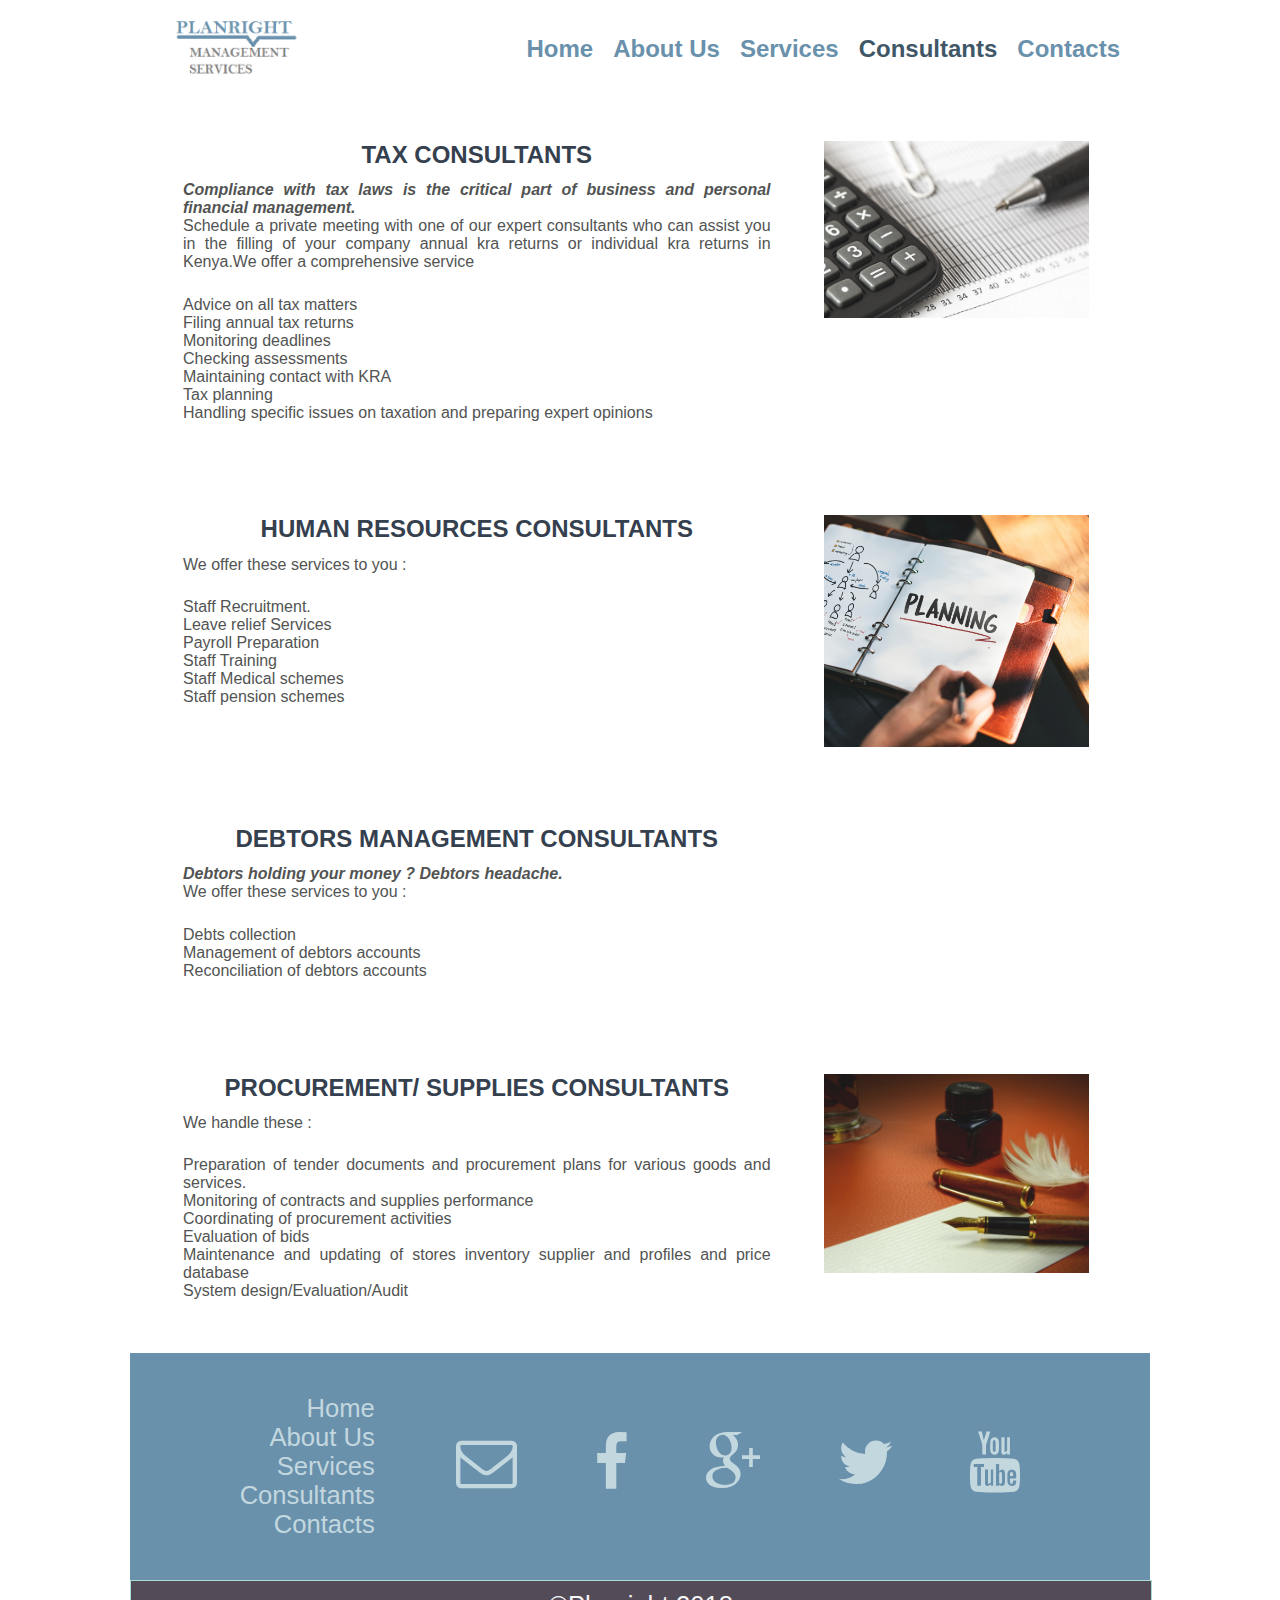
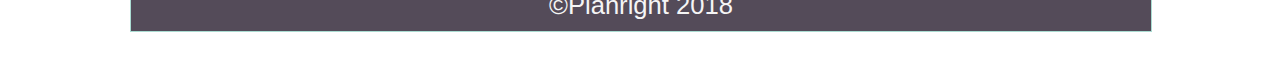
<file: consultants.html>
<!DOCTYPE html>
<html lang="en">
    <head>
        <title>Planright -connect with us</title>
        <meta charset="UTF-8">
        <meta http-equiv="X-UA-Compatible" content="IE=edge">
        <meta name="description" content="kra filling returns">
        <meta keywords="kra, filling, returns,planright">
        <meta name="viewport" content="width=device-width, initial-scale=1.0">
        <meta http-equiv="pragma"content="no-cache" />
        <link href="css/jquery.bxslider.css" rel="stylesheet" />
		<link href="style2.css" rel="stylesheet">
		
		<link href="css/font-awesome.min.css" rel="stylesheet"/>
	
		
		<link rel="shortcut icon" type="image/png" href="img/icons/planright3.png"/>
    </head>
    <body>
<!---start wrapper---->
    <div id="wrapper">
    <div id="banner-wrapper">
        <script src="js/jquery-1.11.2.min.js"></script>
        <header>
                <div id="header-inner">
                    <a href="index.html" id="logo"></a>
                    <!----navigation------>
                    <nav class="Navigation">
                        <a href="#" id="menu-icon"></a>
                        <div class="nav" nav-menu-style="Yoga">
                            <ul class="nav-menu">
                
                <li><a href="index.html" >Home</a></li>
                <li ><a href="about-us.html" >About Us</a></li>
                <li ><a href="services.html" >Services</a></li>
                <li ><a href="consultants.html" class="current">Consultants</a></li>
                <li ><a href="contact.html">Contacts</a></li>
            </ul>
                        </div>
                     </nav>
                     <!---end navigation---->

                </div>
            </header>
            <div class="clearfix"></div>  
            <!---start title ,text and image-->
                   <section class="left-col">
                       <h2>Tax Consultants</h2>
                       <p> <b><i>Compliance with tax laws is the critical part of business and personal financial management.</i></b><br>
                        Schedule a private meeting with  one of our expert consultants who can assist you in the filling of your company annual  kra returns or individual  kra returns in Kenya.We offer a comprehensive service </p>
                       <ul class="services">
                           <li>Advice on all tax matters</li>
                           <li>Filing annual tax returns</li>
                           <li>Monitoring deadlines</li>
                           <li>Checking assessments</li>
                           <li>Maintaining contact with KRA</li>
                           <li>Tax planning</li>
                           <li>Handling specific issues on taxation and preparing expert opinions</li>
                       </ul>
                  </section>
                   <section class="sidebar">
    <img src="img/pics/tax2.jpg"/>
</section>
    <div class="clearfix"></div>
                   <!---end title, text and image--->
                   <!---start title, text and image-->
                   <section class="left-col">
                       <h2>Human Resources Consultants</h2>
                       <p>We offer these services to you :</p>
                       <ul class="services">
                           <li>Staff Recruitment.</li>
                           <li>Leave relief Services</li>
                           <li>Payroll Preparation </li>
                           <li>Staff Training</li>
                           <li>Staff Medical schemes</li>
                           <li>Staff pension schemes</li>
                       </ul>
                  </section>
                   <section class="sidebar">
    <img src="img/pics/achievement.jpg"/>
</section>
    <div class="clearfix"></div>
                   <!---end title, text and image--->
                   <!---start title, text and image-->
                   <section class="left-col">
                       <h2>Debtors Management Consultants</h2>
                       <p><b><i>Debtors holding your money ? Debtors headache.</i></b><br>We offer these services to you :</p>
                       <ul class="services">
                           <li>Debts collection</li>
                           <li>Management of debtors accounts</li>
                           <li>Reconciliation of debtors accounts</li>
                           
                       </ul>
                  </section>
                   <section class="sidebar">
</section>
    <div class="clearfix"></div>
                   <!---end title, text and image--->
                   <!---start title, text and image-->
                   <section class="left-col">
                       <h2>Procurement/ Supplies Consultants</h2>
                       <p>We handle these :</p>
                       <ul class="services">
                           <li>Preparation of tender documents and procurement plans for various goods and services.</li>
                           <li>Monitoring of contracts and supplies performance</li>
                           <li>Coordinating of procurement activities </li>
                           <li>Evaluation of bids</li>
                           <li>Maintenance and updating of stores inventory supplier and profiles and price database</li>
                           <li>System design/Evaluation/Audit</li>
                       </ul>
                  </section>
                   <section class="sidebar">
    <img src="img/pics/feather.jpg"/>
</section>
    <div class="clearfix"></div>
                   <!---end title, text and image--->
                   <!---start footer---->
                    <footer>
            <div id="banner-wrapper">
                <div class="icon-text">
                    <div class="icon-text-icon">
                        <ul class="footer-nav">
                            <li><a href="index.html">Home</a></li>
                            <li ><a href="about-us.html">About Us</a></li>
        <li ><a href="services.html">Services</a></li>
        <li ><a href="consultants.html">Consultants</a></li>
        <li ><a href="contact.html">Contacts</a></li>
                            
                        </ul>
                    </div>
                    <div class="icon-text-text">
                        <ul class="social">
                           
                            <li><a href="mailto:christine@gmail.com"><i class="fa fa-envelope-o"></i></a></li>
                            <li><a href="https://www.facebook.com/christinenasike"><i class="fa fa-facebook"></i></a></li>
                            <li><a href="https:plus.google.com/christinenasike"><i class="fa fa-google-plus"></i></a></li>
                             <li><a href="https://www.twitter.com/christinenasike"><i class="fa fa-twitter"></i></a></li>
                              <li><a href="https://www.youtube.com/christinenasike"><i class="fa fa-youtube"></i></a></li>
                        </ul>
                    </div>
                </div>
            </div>
        </footer>
        <footer class="second">
            <p>&COPY;Planright 2018</p>
        </footer>
</div></div>
<body>
</html>
</file>
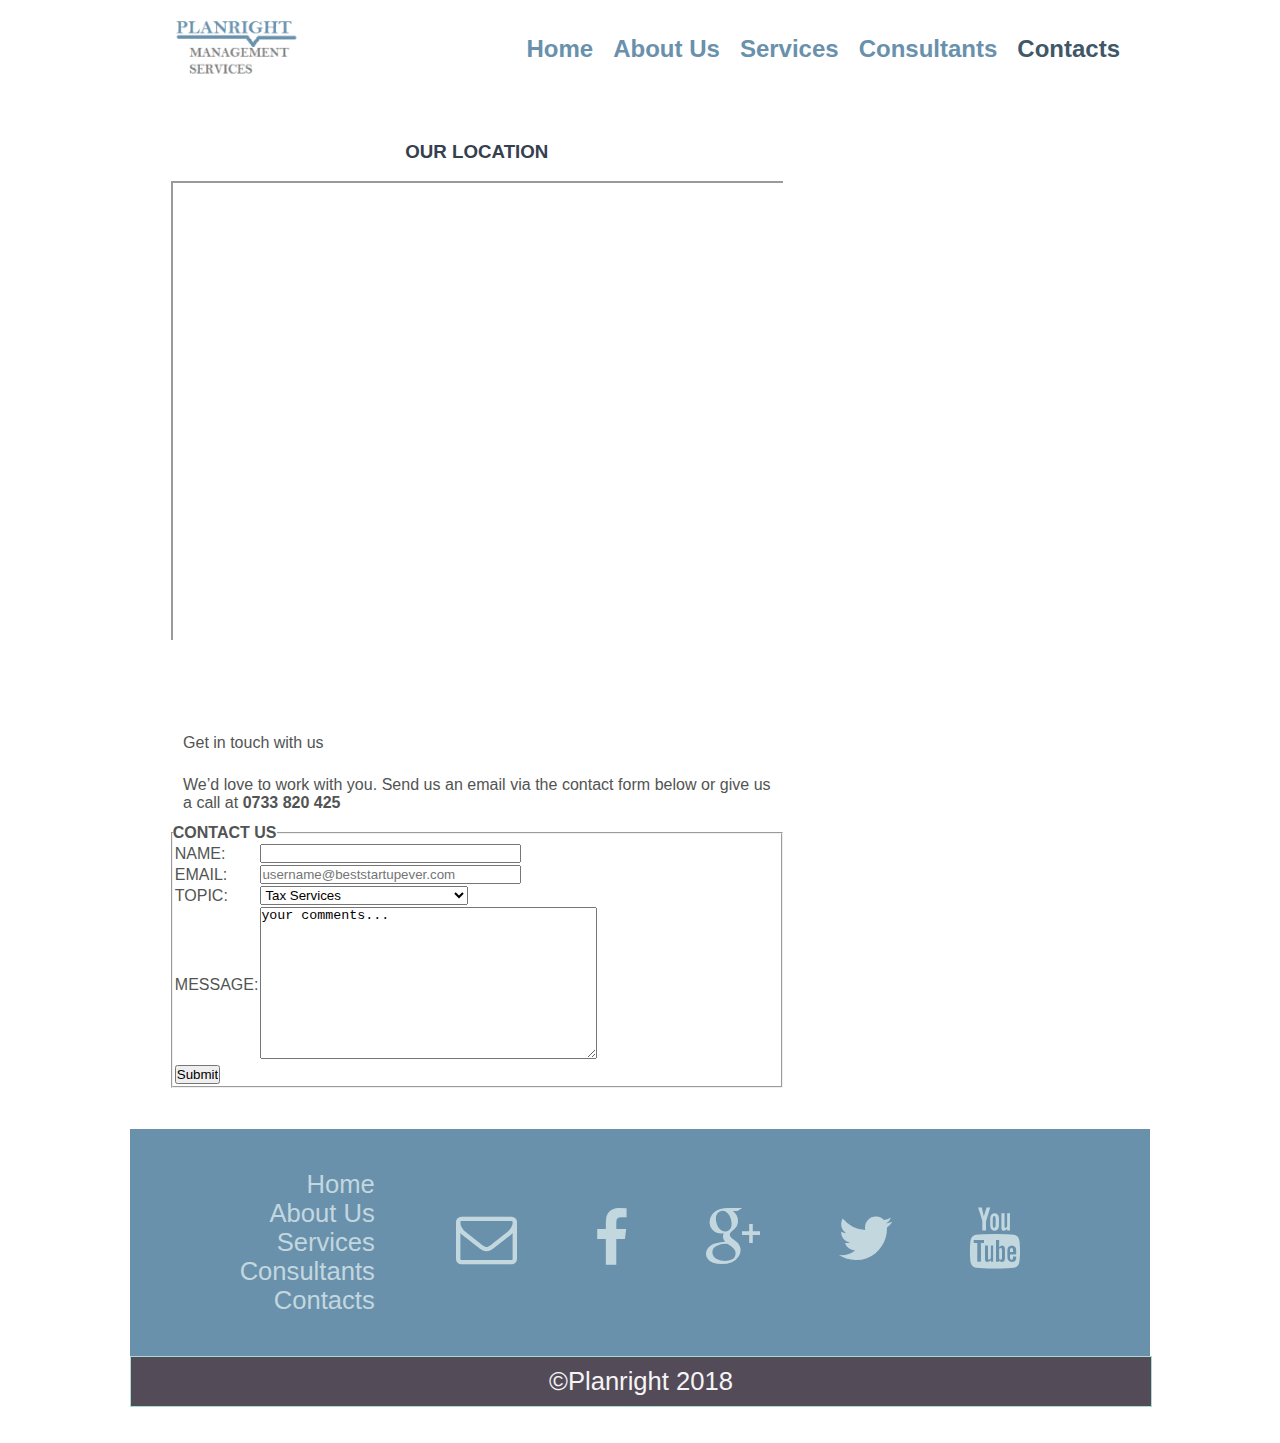
<file: contact.html>
<!DOCTYPE html>
<html lang="en">
    <head>
        <title>Planright -connect with us</title>
        <meta charset="UTF-8">
        <meta http-equiv="X-UA-Compatible" content="IE=edge">
        <meta name="viewport" content="width=device-width, initial-scale=1.0">
        <link href="css/jquery.bxslider.css" rel="stylesheet" />
        <meta http-equiv="pragma"content="no-cache" />
		<link href="style2.css" rel="stylesheet">
		
		<link href="css/font-awesome.min.css" rel="stylesheet"/>
	
		
		<link rel="shortcut icon" type="image/png" href="img/icons/planright3.png"/>
    </head>
    <body>
<!---start wrapper---->
    <div id="wrapper">
    <div id="banner-wrapper">
        <script src="js/jquery-1.11.2.min.js"></script>
        <header>
                <div id="header-inner">
                    <a href="index.html" id="logo"></a>
                    <!----navigation------>
                    <nav class="Navigation">
                        <a href="#" id="menu-icon"></a>
                        <div class="nav" nav-menu-style="Yoga">
                            <ul class="nav-menu">
                
                <li><a href="index.html" >Home</a></li>
                <li ><a href="about-us.html" >About Us</a></li>
                <li ><a href="services.html" >Services</a></li>
                <li ><a href="consultants.html">Consultants</a></li>
                <li ><a href="contact.html" class="current">Contacts</a></li>
            </ul>
                        </div>
                     </nav>
                     <!---end navigation---->

                </div>
            </header>
            <div class="clearfix"></div>  
            <!---start title ,text and image-->
            <section class="left-col">
            <h3>Our Location</h3><br>
            <div class="google-maps">
                <iframe src="https://www.google.com/maps/embed?pb=!1m14!1m12!1m3!1d255282.1616275287!2d36.84739685!3d-1.30480355!2m3!1f0!2f0!3f0!3m2!1i1024!2i768!4f13.1!5e0!3m2!1sen!2ske!4v1479470804436"></iframe>
            </div>
        </section>
                <div class="clearfix"></div>
                <section class="left-col">
                    <p text-indent:50px;>Get in touch with us</p>
                    <p>We’d love to work with you. Send us an email via the contact form below or give us a call at <b>0733 820 425</b></p>
                    <form method="post" action="mailto:jacobabu2006@yahoo.com">
                        <fieldset>
                            <legend>Contact us</legend>
                    <table>
                        
                        
                        <tr>
                            <td class="title">Name:</td>
                            <td><input type="text" name="username" id="username" size="30"maxlength="130"  required="required"/></td></tr>
                            
                            <tr>
                                <td class="title">Email:</td>
                                <td><input type="email" name="email"  id="email"size="30"maxlength="100"  required="required" placeholder="username@beststartupever.com" /></td>
                        </tr>
                        
                        
                        <tr>
                            <td class="title">Topic:</td>
                            <td><select name="Services"  maxlength="130" value="choose" id="services">
                              <option value="Tax">Tax Services</option>
                              <option value="Human Resources">Human Resources Services</option>
                              <option value="computer">Computer Services</option>
                              <option value="procurement">Procurement/Supplies Services</option>
                              <option value="debtors">Debtors Management Services</option>
                              </select></td></tr>
                        
                        <tr>
                            <td class="title">message:</td>
                            <td><textarea name="comments" cols="40" rows="10" id="services">your comments...</textarea></td></tr>
                        <tr>
                            <td>
                               <input type="submit" value="Submit" /> 
                            </td></tr>
                    </table></fieldset></form>
                </section>
                <div class="clearfix"></div>
                   <!---end title, text and image--->
                   <!---start footer---->
                    <footer>
            <div id="banner-wrapper">
                <div class="icon-text">
                    <div class="icon-text-icon">
                        <ul class="footer-nav">
                            <li><a href="index.html">Home</a></li>
                            <li ><a href="about-us.html">About Us</a></li>
        <li ><a href="services.html">Services</a></li>
        <li ><a href="consultants.html">Consultants</a></li>
        <li ><a href="contact.html">Contacts</a></li>
                            
                        </ul>
                    </div>
                    <div class="icon-text-text">
                        <ul class="social">
                           
                            <li><a href="mailto:jacobabu2006@yahoo.com"><i class="fa fa-envelope-o"></i></a></li>
                            <li><a href="https://www.facebook.com/jacob babu"><i class="fa fa-facebook"></i></a></li>
                            <li><a href="https:plus.google.com/christinenasike"><i class="fa fa-google-plus"></i></a></li>
                             <li><a href="https://www.twitter.com/christinenasike"><i class="fa fa-twitter"></i></a></li>
                              <li><a href="https://www.youtube.com/christinenasike"><i class="fa fa-youtube"></i></a></li>
                        </ul>
                    </div>
                </div>
            </div>
        </footer>
        <footer class="second">
            <p>&COPY;Planright 2018</p>
        </footer>
        </div></div>
    </body>
    </html>
</file>
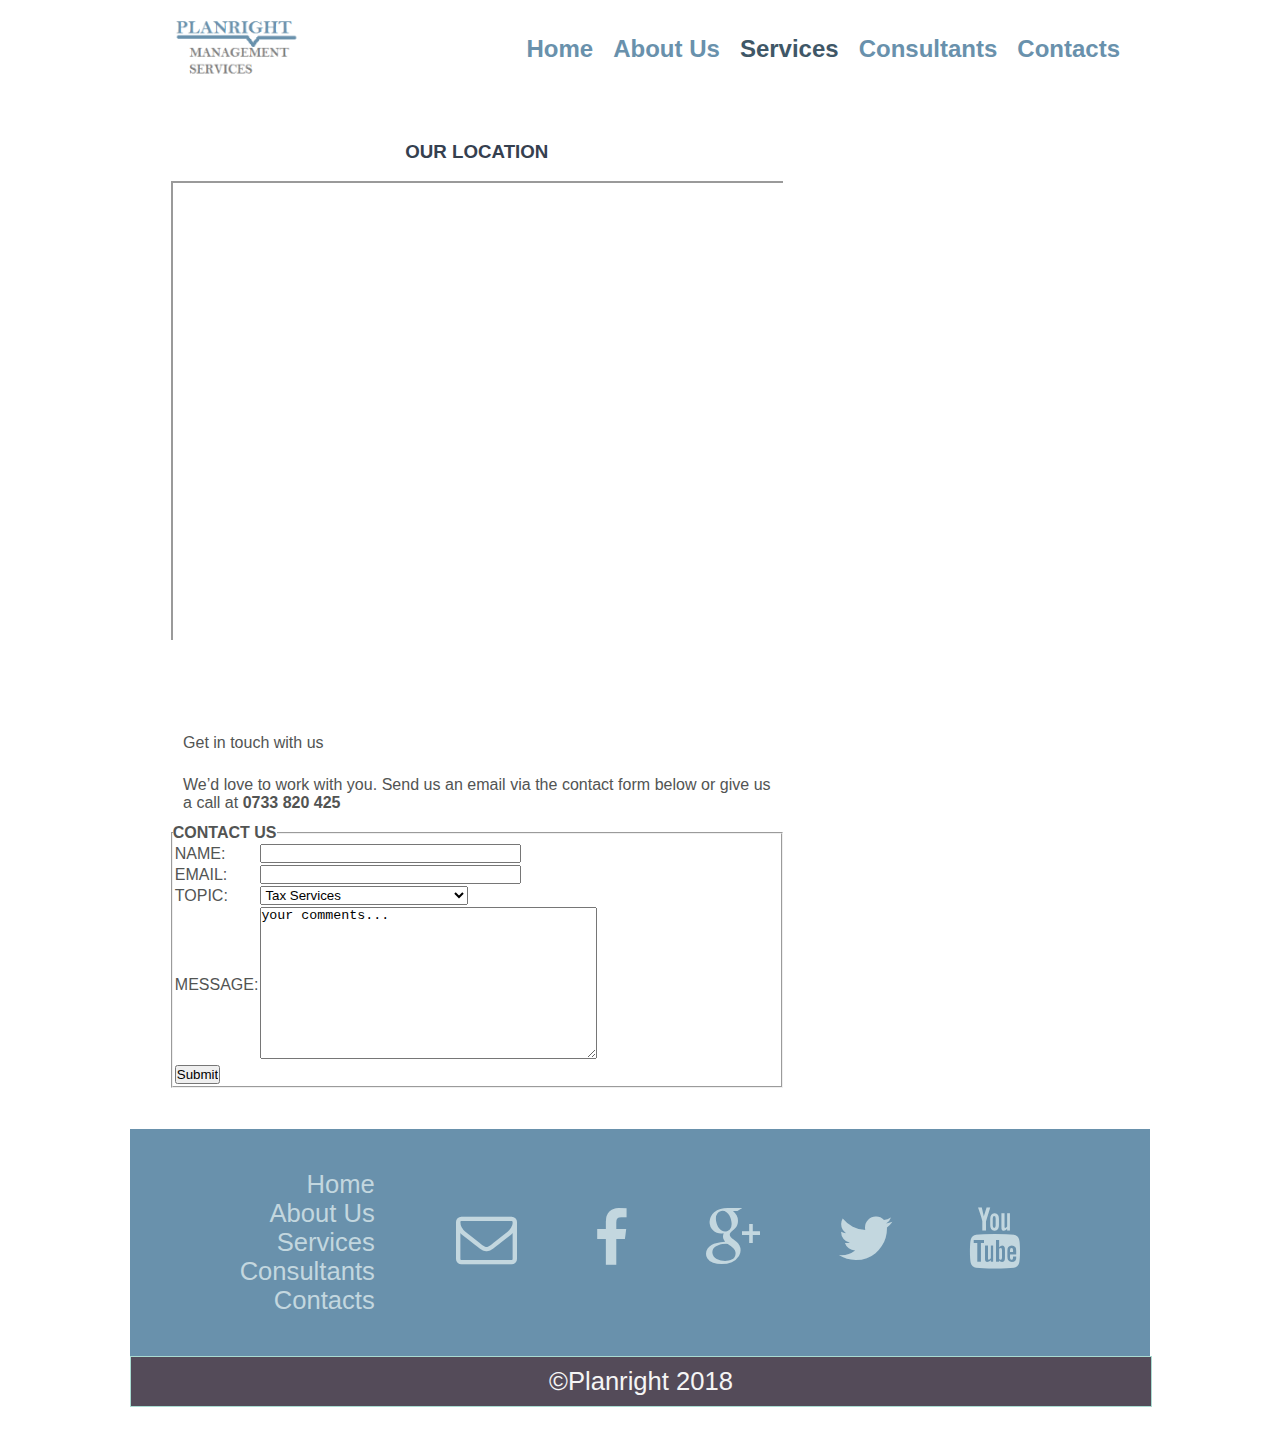
<file: contacts.html>
<!DOCTYPE html>
<html lang="en">
    <head>
        <title>Planright -connect with us</title>
        <meta charset="UTF-8">
        <meta http-equiv="X-UA-Compatible" content="IE=edge">
        <meta name="viewport" content="width=device-width, initial-scale=1.0">
        <meta http-equiv="pragma"content="no-cache" />
        <link href="css/jquery.bxslider.css" rel="stylesheet" />
		<link href="style2.css" rel="stylesheet">
		
		<link href="css/font-awesome.min.css" rel="stylesheet"/>
	
		
		<link rel="shortcut icon" type="image/png" href="img/icons/planright3.png"/>
    </head>
    <body>
<!---start wrapper---->
    <div id="wrapper">
    <div id="banner-wrapper">
        <script src="js/jquery-1.11.2.min.js"></script>
        <header>
                <div id="header-inner">
                    <a href="index.html" id="logo"></a>
                    <!----navigation------>
                    <nav class="Navigation">
                        <a href="#" id="menu-icon"></a>
                        <div class="nav" nav-menu-style="Yoga">
                            <ul class="nav-menu">
                
                <li><a href="index.html" >Home</a></li>
                <li ><a href="about-us.html" >About Us</a></li>
                <li ><a href="services.html" class="current">Services</a></li>
                <li ><a href="consultants.html">Consultants</a></li>
                <li ><a href="contact.html">Contacts</a></li>
            </ul>
                        </div>
                     </nav>
                     <!---end navigation---->

                </div>
            </header>
            <div class="clearfix"></div>  
            <!---start title ,text and image-->
            <section class="left-col">
            <h3>Our Location</h3><br>
            <div class="google-maps">
                <iframe src="https://www.google.com/maps/embed?pb=!1m14!1m12!1m3!1d255282.1616275287!2d36.84739685!3d-1.30480355!2m3!1f0!2f0!3f0!3m2!1i1024!2i768!4f13.1!5e0!3m2!1sen!2ske!4v1479470804436"></iframe>
            </div>
        </section>
                <div class="clearfix"></div>
                <section class="left-col">
                    <p text-indent:50px;>Get in touch with us</p>
                    <p>We’d love to work with you. Send us an email via the contact form below or give us a call at <b>0733 820 425</b></p>
                    <form>
                        <fieldset>
                            <legend>Contact us</legend>
                    <table>
                        
                        
                        <tr>
                            <td class="title">Name:</td>
                            <td><input type="text" name="username" size="30"maxlength="130" /></td></tr>
                            
                            <tr>
                                <td class="title">Email:</td>
                                <td><input type="text" name="email" size="30"maxlength="100" /></td>
                        </tr>
                        
                        
                        <tr>
                            <td class="title">Topic:</td>
                            <td><select name="Services"  maxlength="130" value="choose">
                              <option value="Tax">Tax Services</option>
                              <option value="Human Resources">Human Resources Services</option>
                              <option value="computer">Computer Services</option>
                              <option value="procurement">Procurement/Supplies Services</option>
                              <option value="debtors">Debtors Management Services</option>
                              </select></td></tr>
                        
                        <tr>
                            <td class="title">message:</td>
                            <td><textarea name="comments" cols="40" rows="10">your comments...</textarea></td></tr>
                        <tr>
                            <td>
                               <input type="submit" value="Submit" /> 
                            </td></tr>
                    </table></fieldset></form>
                </section>
                <div class="clearfix"></div>
                   <!---end title, text and image--->
                   <!---start footer---->
                    <footer>
            <div id="banner-wrapper">
                <div class="icon-text">
                    <div class="icon-text-icon">
                        <ul class="footer-nav">
                            <li><a href="index.html">Home</a></li>
                            <li ><a href="about-us.html">About Us</a></li>
        <li ><a href="services.html">Services</a></li>
        <li ><a href="consultants.html">Consultants</a></li>
        <li ><a href="contact.html">Contacts</a></li>
                            
                        </ul>
                    </div>
                    <div class="icon-text-text">
                        <ul class="social">
                           
                            <li><a href="mailto:christine@gmail.com"><i class="fa fa-envelope-o"></i></a></li>
                            <li><a href="https://www.facebook.com/christinenasike"><i class="fa fa-facebook"></i></a></li>
                            <li><a href="https:plus.google.com/christinenasike"><i class="fa fa-google-plus"></i></a></li>
                             <li><a href="https://www.twitter.com/christinenasike"><i class="fa fa-twitter"></i></a></li>
                              <li><a href="https://www.youtube.com/christinenasike"><i class="fa fa-youtube"></i></a></li>
                        </ul>
                    </div>
                </div>
            </div>
        </footer>
        <footer class="second">
            <p>&COPY;Planright 2018</p>
        </footer>
        </div></div>
    </body>
    </html>
</file>
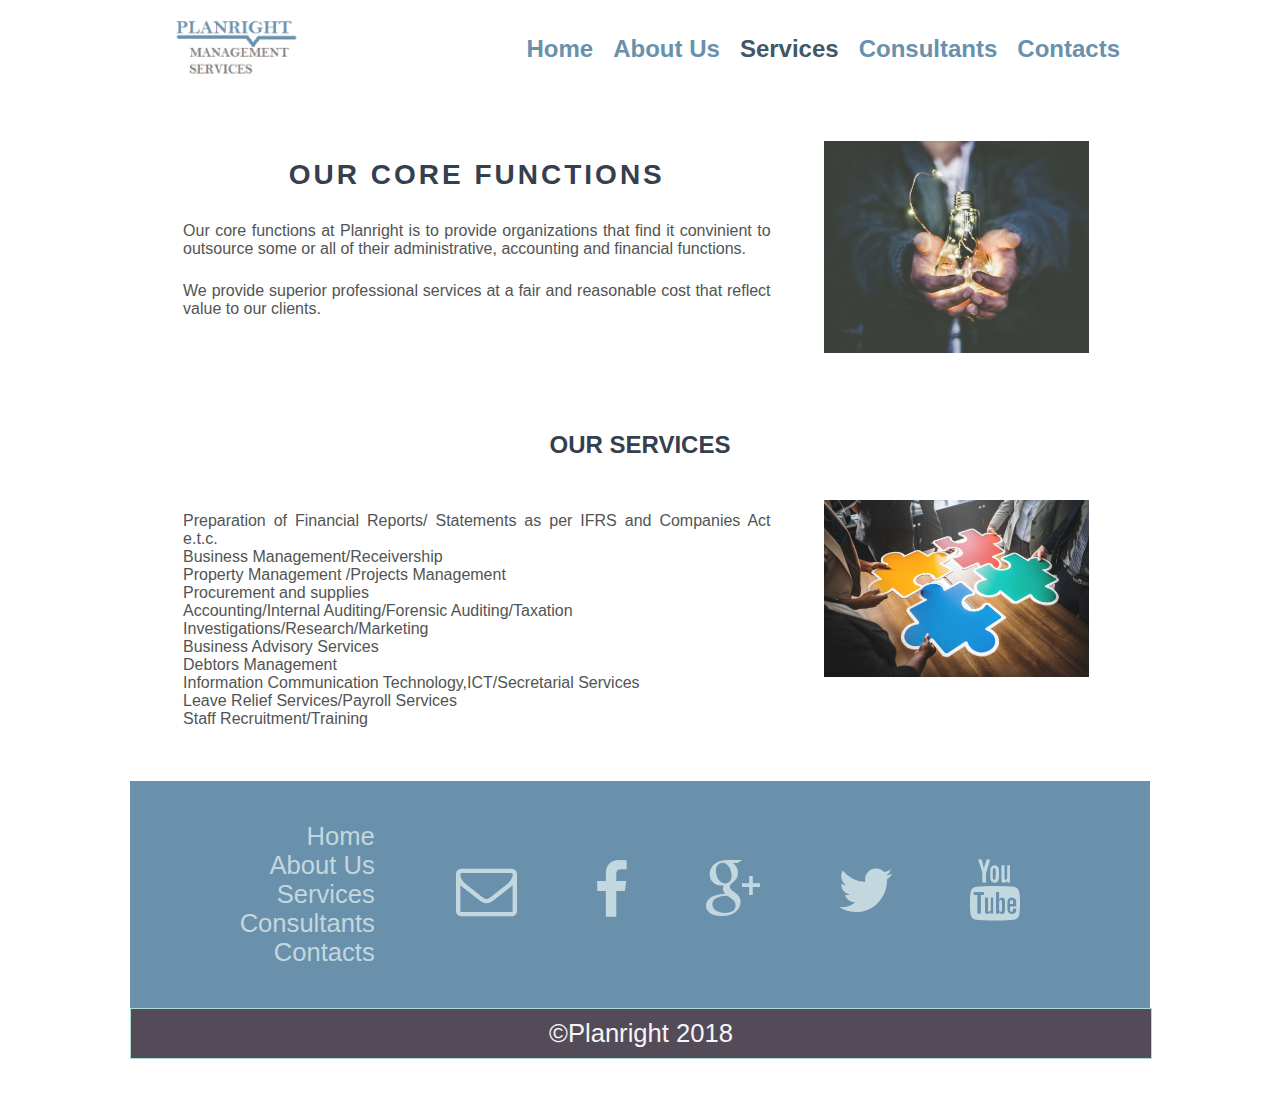
<file: services.html>
<!DOCTYPE html>
<html lang="en">
    <head>
        <title>Planright -connect with us</title>
        <meta charset="UTF-8">
        <meta http-equiv="X-UA-Compatible" content="IE=edge">
        <meta name="viewport" content="width=device-width, initial-scale=1.0">
        <meta name="description" content="kra filling returns">
        <meta http-equiv="pragma"content="no-cache" />
        <meta keywords="kra, filling, returns">
        <link href="css/jquery.bxslider.css" rel="stylesheet" />
		<link href="style2.css" rel="stylesheet">
		
		<link href="css/font-awesome.min.css" rel="stylesheet"/>
	
		
		<link rel="shortcut icon" type="image/png" href="img/icons/planright3.png"/>
    </head>
    <body>
<!---start wrapper---->
    <div id="wrapper">
    <div id="banner-wrapper">

    	<script src="js/jquery-1.11.2.min.js"></script>
    	<header>
				<div id="header-inner">
					<a href="index.html" id="logo"></a>
					<!----navigation------>
					<nav class="Navigation">
						<a href="#" id="menu-icon"></a>
						<div class="nav" nav-menu-style="Yoga">
							<ul class="nav-menu">
				
				<li><a href="index.html" >Home</a></li>
				<li ><a href="about-us.html" >About Us</a></li>
				<li ><a href="services.html" class="current">Services</a></li>
				<li ><a href="consultants.html">Consultants</a></li>
				<li ><a href="contact.html">Contacts</a></li>
			</ul>
						</div>
					 </nav>
					 <!---end navigation---->

				</div>
			</header>
			<div class="clearfix"></div>  
                   <!---start image, title and text---->
                   <section class="left-col">
                       <h1>Our Core Functions</h1>
                       <p text-indent:50px;>Our core functions at Planright is to provide organizations that find it convinient to outsource some or all of
                   their administrative, accounting and financial functions.</p>
                       <p text-indent:50px;>We provide superior professional services at a fair and reasonable cost that reflect value to our clients.</p>
                   </section>
                   <section class="sidebar">
	<img src="img/pics/bulb.jpg"/> 
</section>
    <div class="clearfix"></div>
     <!---start title and list-->
     <h2 class="welcome">Our Services</h2>
     <section class="left-col">
         <ul class="services">
             <li>Preparation of Financial Reports/ Statements as per IFRS and Companies Act e.t.c.</li>
             <li>Business Management/Receivership</li>
             <li>Property Management /Projects Management</li>
             <li>Procurement and supplies</li>
             <li>Accounting/Internal Auditing/Forensic Auditing/Taxation</li>
             <li>Investigations/Research/Marketing</li>
             <li>Business Advisory Services</li>
             <li>Debtors Management</li>
             <li>Information Communication Technology,ICT/Secretarial Services</li>
             <li>Leave Relief Services/Payroll Services</li>
             <li>Staff Recruitment/Training</li>
         </ul>
     </section>
     <section class="sidebar">
	<img src="img/pics/puzzle.jpg"/>
</section>
    <div class="clearfix"></div>
                   <!---end title and list-->
                   <!---start footer---->
                   <footer>
            <div id="banner-wrapper">
                <div class="icon-text">
                    <div class="icon-text-icon">
                        <ul class="footer-nav">
                            <li><a href="index.html">Home</a></li>
                            <li ><a href="about-us.html">About Us</a></li>
        <li ><a href="services.html">Services</a></li>
        <li ><a href="consultants.html">Consultants</a></li>
        <li ><a href="contact.html">Contacts</a></li>
                            
                        </ul>
                    </div>
                    <div class="icon-text-text">
                        <ul class="social">
                           
                            <li><a href="mailto:christine@gmail.com"><i class="fa fa-envelope-o"></i></a></li>
                            <li><a href="https://www.facebook.com/christinenasike"><i class="fa fa-facebook"></i></a></li>
                            <li><a href="https:plus.google.com/christinenasike"><i class="fa fa-google-plus"></i></a></li>
                             <li><a href="https://www.twitter.com/christinenasike"><i class="fa fa-twitter"></i></a></li>
                              <li><a href="https://www.youtube.com/christinenasike"><i class="fa fa-youtube"></i></a></li>
                        </ul>
                    </div>
                </div>
            </div>
        </footer>
        <footer class="second">
            <p>&COPY;Planright 2018</p>
        </footer>
		</div></div>
    </body>
    </html>
</file>
<file: style2.css>
*{
    margin: 0;
    padding: 0;
}
body{
	background: #ffffff;
	font-family: sans-serif;
	margin: 0 auto;
}
h1{
    font-family: 'Oxygen',sans-serif;
    text-align: center;
   font-size:175%;
    color: #35404f;
    text-transform: uppercase;
    letter-spacing: 3px;
    padding: 3% 0;
  
}
h2,h3{
    font-family: 'Oxygen',sans-serif;
    text-align: center;
    color: #35404f;
    text-transform: uppercase;
    letter-spacing: 1%;
   
}
p{
    padding: 2%;
    color: #525453;
    text-align: justify;
}
img{
    max-width: 100%;
    height: auto;
}
#wrapper{
    margin: 0 auto;
    max-width: 1120px;
    
}
.clearfix{
    clear: both;
}
a{
	color: #524C56;
    text-decoration: none;
    font-weight: bold;
}
a:hover{
    color: #c3d7df;
}
img{
    display: block;
    margin: 0 auto;
    max-width: 100%;
    height: auto;
    width: auto;
    margin-bottom: -4px;
}
#wrapper{
    max-width: 1200px;
    margin: 0 auto;
    
}

#banner-wrapper{
    max-width: 1200px;
    margin: 0 auto;
    padding: 0 0 3% 0;
    
}
header{
    width: 100%;
    height: 100px;
    top: 0;
    left: 0;
  }
  #logo{
     margin: 20px;
     float: left;
     width: 200px;
     height: 60px;
     background: url(img/icons/logo1.png)no-repeat center;
  }
  /*----start Navigation---*/
  nav{
     float: right;
     padding: 25px 20px 0px 0px;
  }
  #menu-icon{
      display: hidden;
      width: 40px;
      height: 40px;
      background: url(img/icons/menu.png) center;
      
  }
  ul{
      list-style: none;
  }
nav ul li{
      font-family: 'Algreya Sans',sans-serif;
      font-size: 150%;
      display: inline-block;
      float: left;
      padding: 10px;
  }
  nav ul li a{
      color: #6991ac;
  } 
  .current{
      color: #3f5767;
  }
  a:hover{
      color: #a5bdcd;
  }
  /*----end navigation---*/
  .slider{
      max-width: 1200px;
  }
  .slider1 img{
      width: 100%;
      
      max-width: 1200px;
      margin: 0 auto;
  }
  .slider .bx-wrapper .bx-controls-direction{
      display: none;
  }
  #banner-wrapper{
    max-width: 1020px;
    margin: auto;
    padding-bottom: 3%;
}
.slider1 img{
    width: 100%;
}
.one-third{
    width: 28%;
    float: left;
    margin: 2% 0 3% 4%;
}
.one-third img{
    padding: 0 7%;
}
h2.welcome{
	margin-top: 4%;
}
.left-col{
    width:60%;
    float: left;
    margin: 4% 0 4% 4%;
}
.services{
    padding: 2%;
    color: #525453;
    text-align: justify;
}
.sidebar{
    width: 26%;
    float: left;
    margin: 4%;
}
.sidebar img{
    opacity: .9;
   
}
/*----start footer----*/
footer{
    background: #6991ac;
    width:100%;
    overflow: auto;
 }
.icon-text{
    width: 100%;
    margin: 0 auto;
    
}
.icon-text-icon{
    float: left;
    width: 20%;
    padding:  4%;
    
}
.icon-text-text{
    width: 64%;
    float: left;
    padding: 4% 4% 2% 0;
    
}
.footer-nav{
    text-align: right;
    
}
.footer-nav a{
    font-size: 160%;
    color: #c3d7df;
    font-weight: 300;
}
.footer-nav a:hover{
    color: #f5f5f5;
        
}
.social{
    list-style-type: none;
    text-align: center;
    
}
.social li{
    display: inline;
}
.social i{
    font-size: 380%;
    margin: 1%;
    padding: 5% 5% 5% 4%;
    color: #c3d7df;
}
.social i:hover{
    color: #f5f5f5;
}
footer.second{
    border: 1px solid #aadcd2;
    background-color: #544b59;
    max-height: 50px;
    text-align: center;
    margin: 0;
}
footer.second p{
    padding: 5px 0 5px 0;
    text-align: center;
    color: #f5f5f5;
    font-size: 160%;
    line-height: 155%;
    
}
.google-maps{
	position: relative;
	padding-bottom: 75%;
	height: 0;
	overflow: hidden;
}
.google-maps iframe{
	position: absolute;
	top: 0;
	left: 0;
	width: 100% !important;
	height: 100%!important;
}
table{
    width: 50%;
}
.title{
    text-transform: uppercase;
    color: #525453;
}
legend{
    text-transform: uppercase;
    color: #525453;
    font-weight: bold;
}
/*----------------media queries-------*/
@media screen and (max-width:478px){
           body{
               font-size: 13px;
           }
       }
 @media screen and (max-width:770px){
 	p{
        font-size: 130%;
    }
    h3{
        font-size: 150%;
    }
    header{
        height: 80px;
        position: relative;
        
    }
    #logo{
        margin: 15px 0 20px -25px;
        background: url(img/icons/log.png)no-repeat center;
        
    }
    #menu-icon{
        display: inline-block;
        
    }
    nav:hover ul{
        display: block;
    }
    nav ul, nav a:active ul {
        display: none;
        z-index: 1000;
        position: absolute;
        padding: 20px;
        background-color: #f5f5f5;
        border: 1px solid #a5bdcd;
        right: 20px;
        width: 50%;
        border-radius: 3px 0 3px 3px;
        opacity: .95;
        
    }
   nav li {
        text-align: center;
        width: 100%;
        margin: 0 auto;
        border-top: 1px solid #878E63; 
        border-right: 0px solid #878E63;
        border-bottom: 1px solid #878E63;
        border-left: 0px solid #878E63;
    }
    .slider .bx-wrapper .bx-controls{
    display: none;
  }
    .one-third{
		float: left;
		width: 100%;
		margin: 4% 0;

	}
	.one-third i{
		font-size: 355%;

	}
	h1{
		font-size: 125%;
		letter-spacing: 2px;

	}
	h2.welcome{
		font-size: 120%;
	}
	.left-col{
		width: 100%;
		margin: 0 0 3% 0;

	}
	.sidebar{
		width: 100%;
		margin: 0 ;
	}
	img{
		width: 100%;
	}
	.footer-nav{
        text-align: center;
        padding-top: 5%;
        
    }
    .footer-nav li{
        padding-top: 1%;
    }
    .footer-nav a{
        font-size: 145%;
    }
    .social i{
        font-size: 180%;
        
    }
 }
</file>
